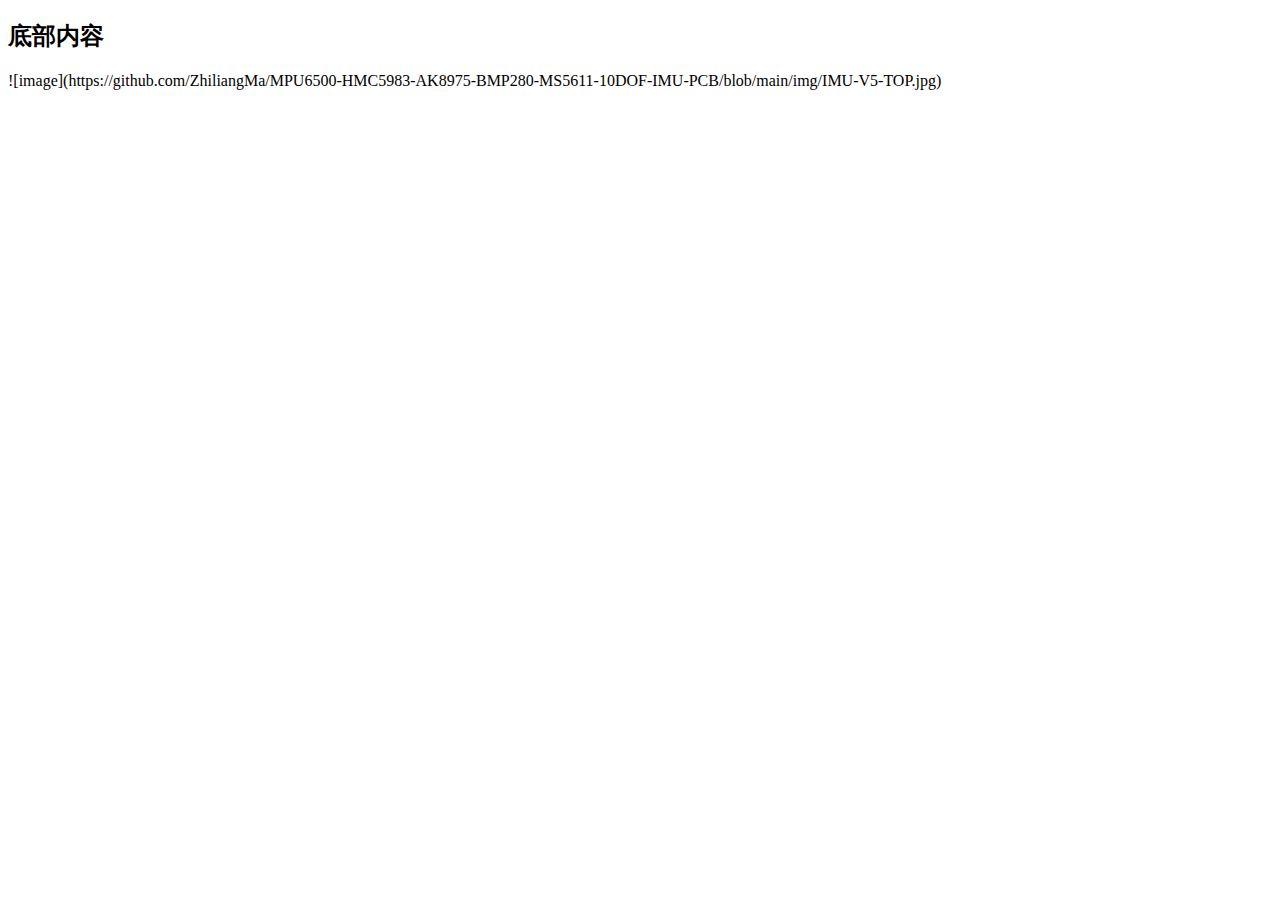
<file: index.html>
<!DOCTYPE html>
<html>
<head>
<title>页面标题</title>
<meta charset="UTF-8">
<meta name="viewport" content="width=device-width, initial-scale=1">
<style>
</style>
</head>
<body>
<div class="footer">
  <h2>底部内容</h2>
![image](https://github.com/ZhiliangMa/MPU6500-HMC5983-AK8975-BMP280-MS5611-10DOF-IMU-PCB/blob/main/img/IMU-V5-TOP.jpg)

</div>

</body>
</html>
</file>
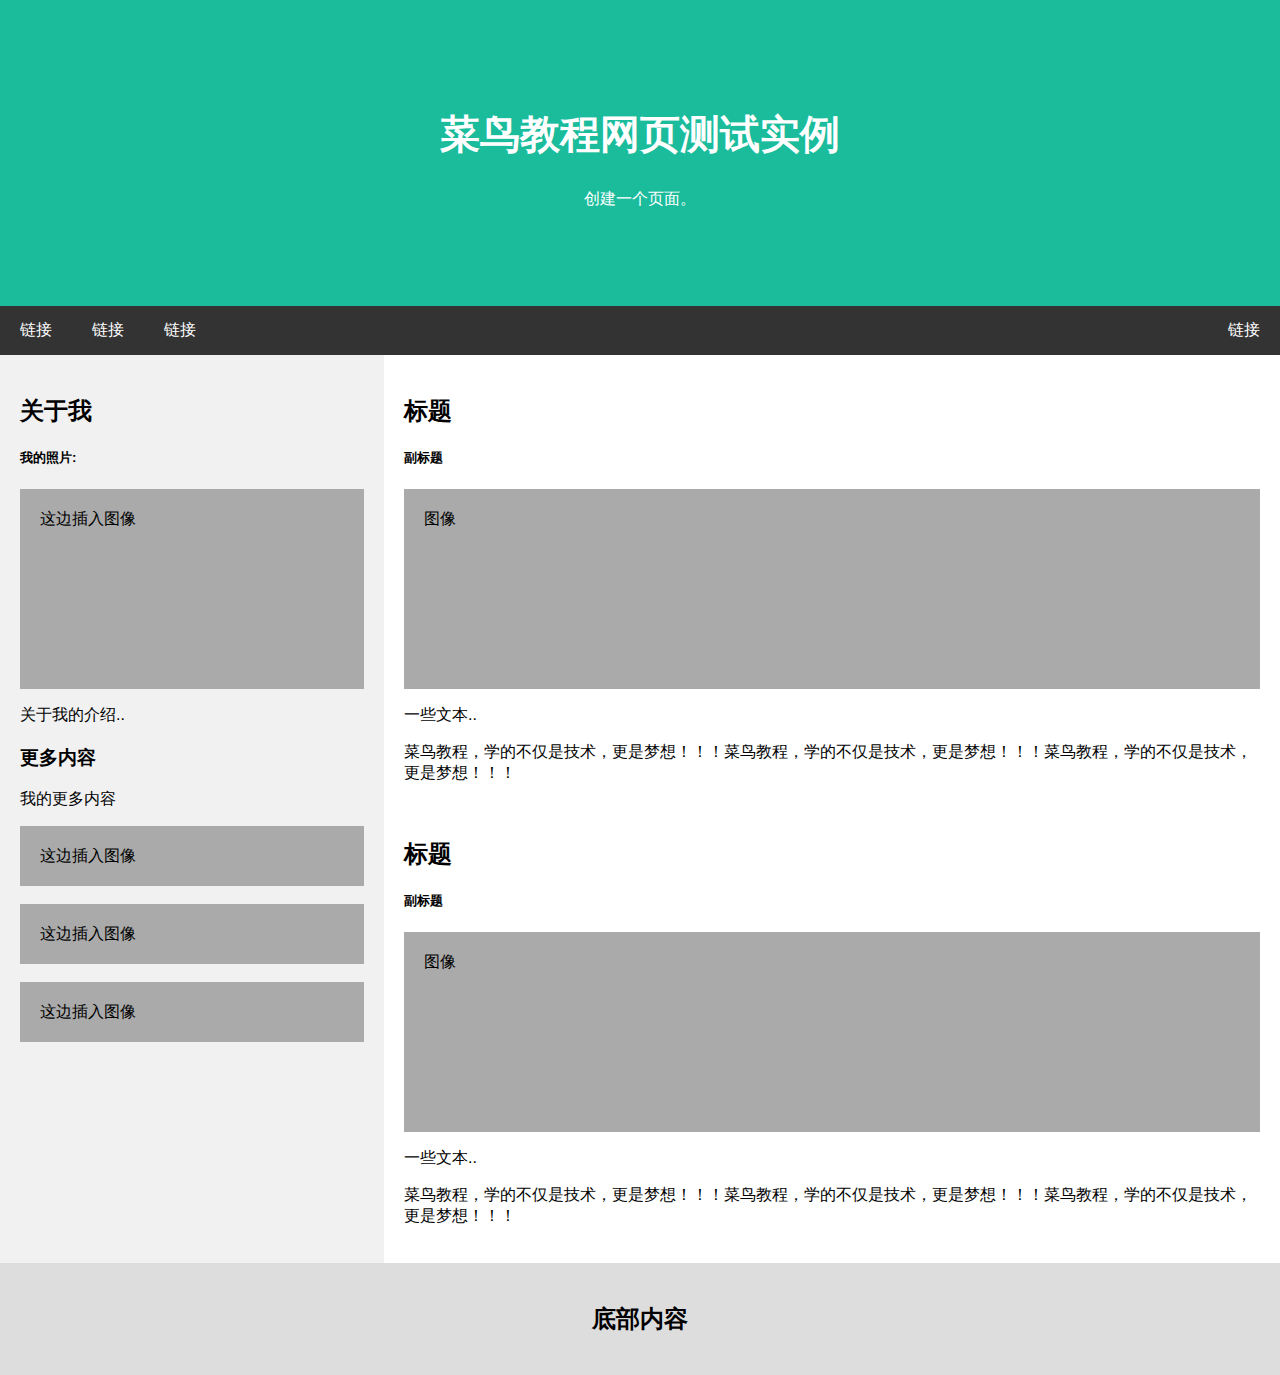
<file: 1.html>
<!DOCTYPE html>
<html>

<head>
    <title>页面标题</title>
    <meta charset="UTF-8">
    <meta name="viewport" content="width=device-width, initial-scale=1">
    <style>
        * {
            box-sizing: border-box;
        }

        /* body 样式 */
        body {
            font-family: Arial;
            margin: 0;
        }

        /* 标题 */
        .header {
            padding: 80px;
            text-align: center;
            background: #1abc9c;
            color: white;
        }

        /* 标题字体加大 */
        .header h1 {
            font-size: 40px;
        }

        /* 导航 */
        .navbar {
            overflow: hidden;
            background-color: #333;
        }

        /* 导航栏样式 */
        .navbar a {
            float: left;
            display: block;
            color: white;
            text-align: center;
            padding: 14px 20px;
            text-decoration: none;
        }

        /* 右侧链接*/
        .navbar a.right {
            float: right;
        }

        /* 鼠标移动到链接的颜色 */
        .navbar a:hover {
            background-color: #ddd;
            color: black;
        }

        /* 列容器 */
        .row {
            display: -ms-flexbox;
            /* IE10 */
            display: flex;
            -ms-flex-wrap: wrap;
            /* IE10 */
            flex-wrap: wrap;
        }

        /* 创建两个列 */
        /* 边栏 */
        .side {
            -ms-flex: 30%;
            /* IE10 */
            flex: 30%;
            background-color: #f1f1f1;
            padding: 20px;
        }

        /* 主要的内容区域 */
        .main {
            -ms-flex: 70%;
            /* IE10 */
            flex: 70%;
            background-color: white;
            padding: 20px;
        }

        /* 测试图片 */
        .fakeimg {
            background-color: #aaa;
            width: 100%;
            padding: 20px;
        }

        /* 底部 */
        .footer {
            padding: 20px;
            text-align: center;
            background: #ddd;
        }

        /* 响应式布局 - 在屏幕设备宽度尺寸小于 700px 时, 让两栏上下堆叠显示 */
        @media screen and (max-width: 700px) {
            .row {
                flex-direction: column;
            }
        }

        /* 响应式布局 - 在屏幕设备宽度尺寸小于 400px 时, 让导航栏目上下堆叠显示 */
        @media screen and (max-width: 400px) {
            .navbar a {
                float: none;
                width: 100%;
            }
        }
    </style>
</head>

<body>

    <div class="header">
        <h1>菜鸟教程网页测试实例</h1>
        <p>创建一个页面。</p>
    </div>

    <div class="navbar">
        <a href="#">链接</a>
        <a href="#">链接</a>
        <a href="#">链接</a>
        <a href="#" class="right">链接</a>
    </div>

    <div class="row">
        <div class="side">
            <h2>关于我</h2>
            <h5>我的照片:</h5>
            <div class="fakeimg" style="height:200px;">这边插入图像</div>
            <p>关于我的介绍..</p>
            <h3>更多内容</h3>
            <p>我的更多内容</p>
            <div class="fakeimg" style="height:60px;">这边插入图像</div><br>
            <div class="fakeimg" style="height:60px;">这边插入图像</div><br>
            <div class="fakeimg" style="height:60px;">这边插入图像</div>
        </div>
        <div class="main">
            <h2>标题</h2>
            <h5>副标题</h5>
            <div class="fakeimg" style="height:200px;">图像</div>
            <p>一些文本..</p>
            <p>菜鸟教程，学的不仅是技术，更是梦想！！！菜鸟教程，学的不仅是技术，更是梦想！！！菜鸟教程，学的不仅是技术，更是梦想！！！</p>
            <br>
            <h2>标题</h2>
            <h5>副标题</h5>
            <div class="fakeimg" style="height:200px;">图像</div>
            <p>一些文本..</p>
            <p>菜鸟教程，学的不仅是技术，更是梦想！！！菜鸟教程，学的不仅是技术，更是梦想！！！菜鸟教程，学的不仅是技术，更是梦想！！！</p>
        </div>
    </div>

    <div class="footer">
        <h2>底部内容</h2>
    </div>

</body>

</html>
</file>
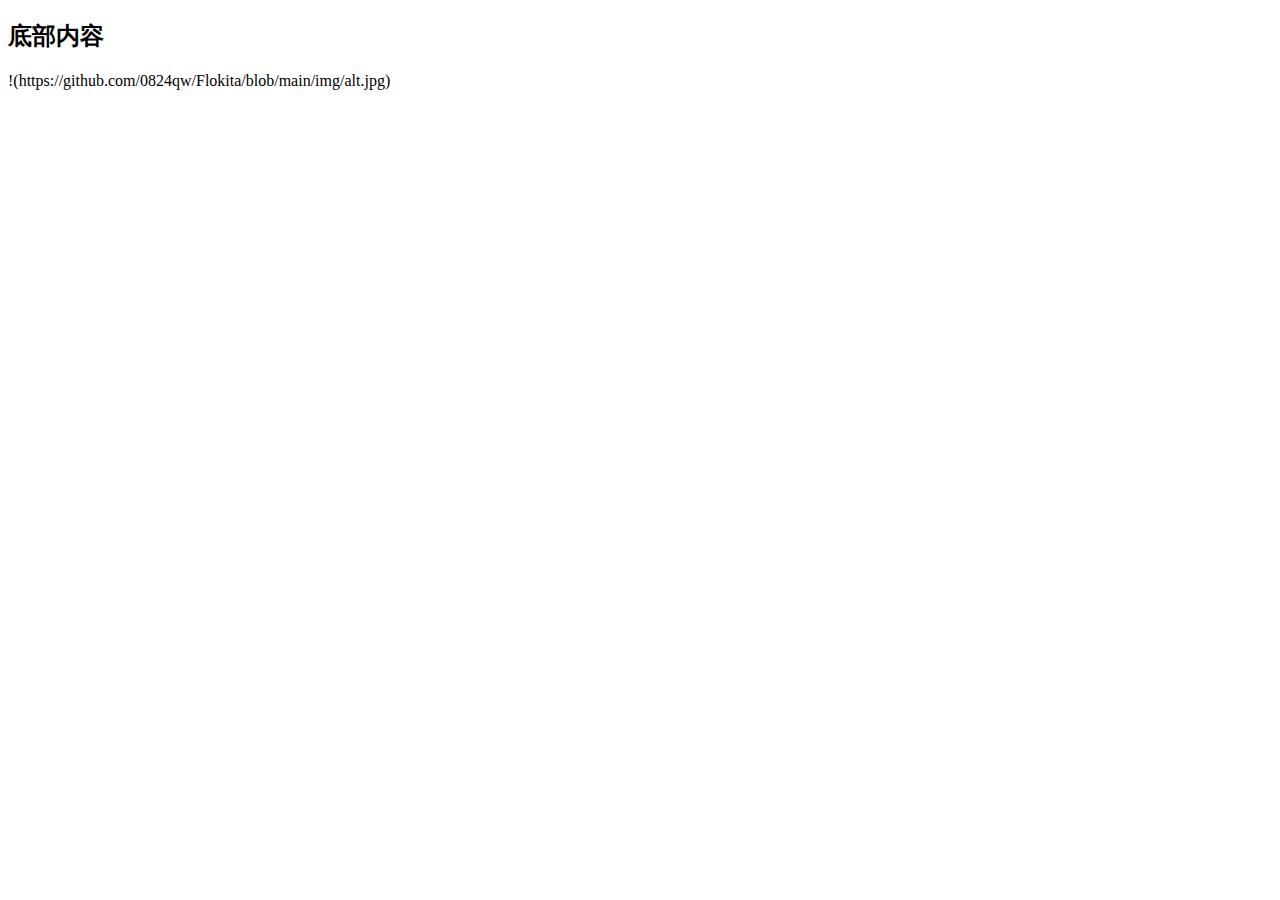
<file: alt.html>
<!DOCTYPE html>
<html>
<head>
<title>页面标题</title>
<meta charset="UTF-8">
<meta name="viewport" content="width=device-width, initial-scale=1">
<style>
</style>
</head>
<body>
<div class="footer">
  <h2>底部内容</h2>
	!<image>(https://github.com/0824qw/Flokita/blob/main/img/alt.jpg)
</div>

</body>
</html>
</file>
